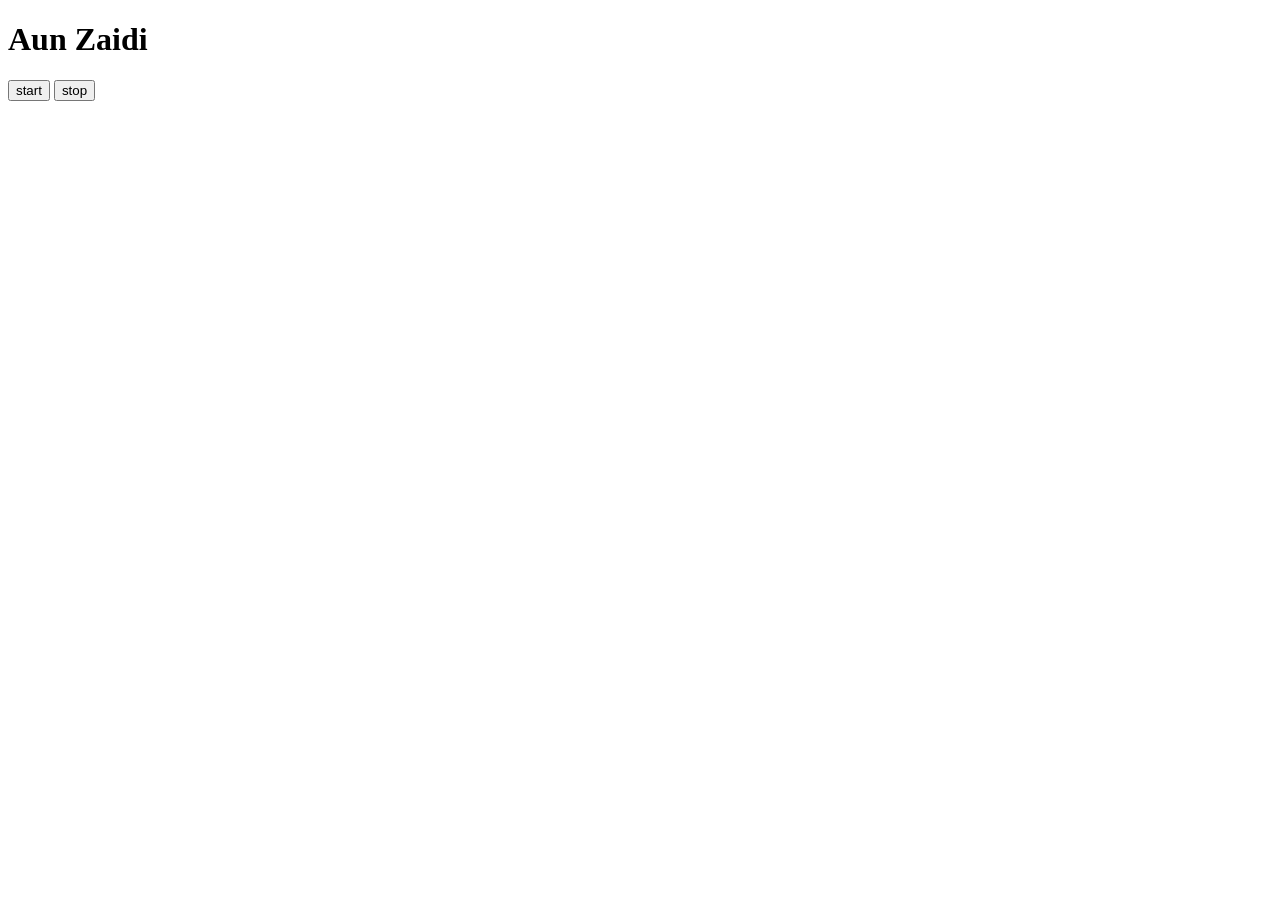
<file: Async/index.html>
<!DOCTYPE html>
<html lang="en">
<head>
    <meta charset="UTF-8">
    <meta name="viewport" content="width=device-width, initial-scale=1.0">
    <title>Async Js</title>
</head>
<body>
    <h1>Aun Zaidi</h1>
    <button class="start">start</button>
    <button class="stop">stop</button>
</body>
<script src="script.js"></script>
</html>
</file>
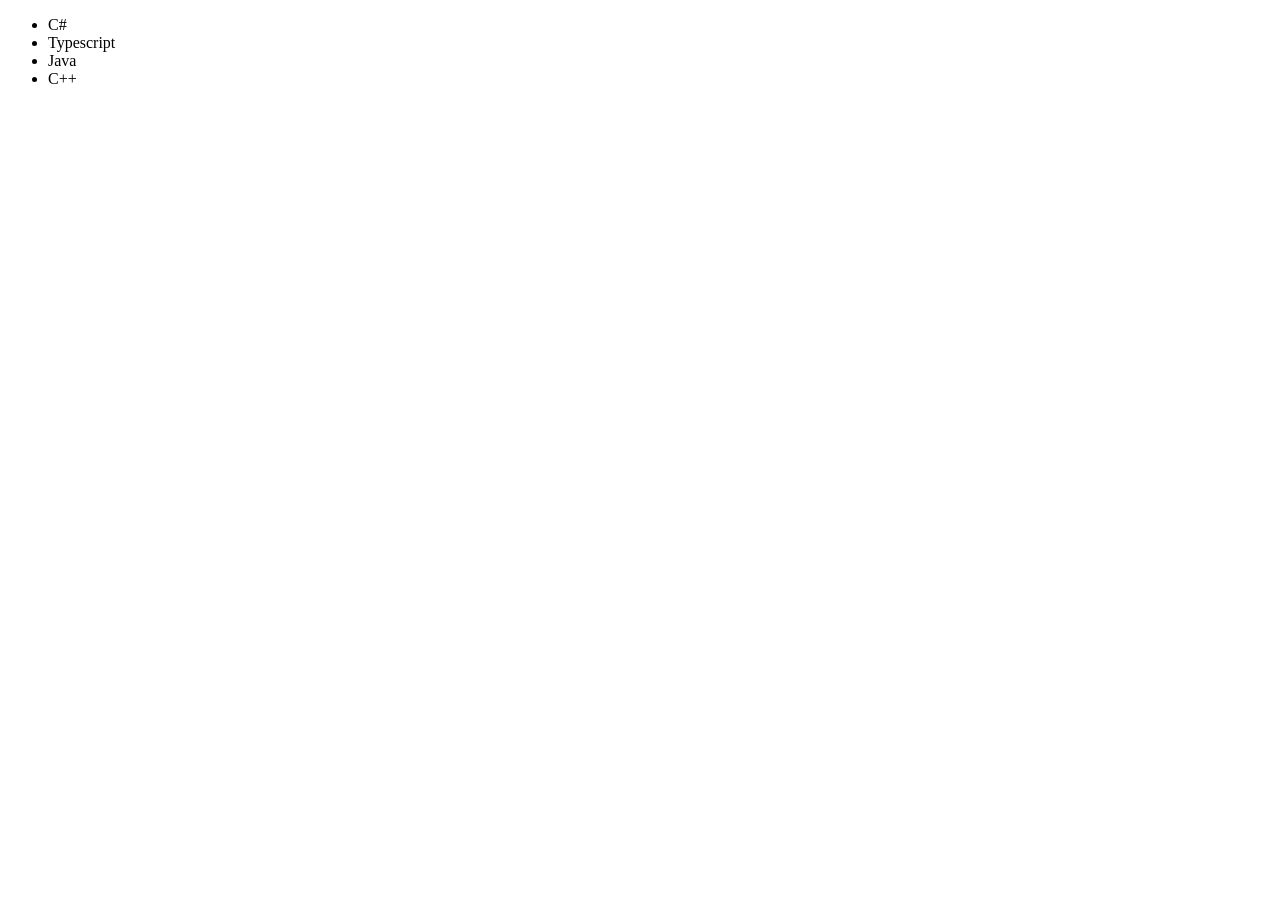
<file: DOM/index.html>
<!DOCTYPE html>
<html lang="en">
<head>
    <meta charset="UTF-8">
    <meta name="viewport" content="width=h1, initial-scale=1.0">
    <title>Document</title>
</head>
<body>
    <!-- <div id="bg-black">
        <h1 id="title" class="heading">Aun Zaidi</h1>
        <p>Lorem ipsum dolor sit amet consectetur adipisicing elit. Laborum eos earum molestias. Quae, provident. Iusto, assumenda totam officiis eum tenetur sunt minima provident modi aut dolores odio nam, corrupti rerum?</p>

        <ul>
            <li>one</li>
            <li>two</li>
            <li>three</li>
        </ul>
    </div> -->

    <!-- <div class="parent">
        <div class="days">Monday</div>
        <div class="days">Tuesday</div>
        <div class="days">Wednesday</div>
        <div class="days">Thursday</div>
        <div class="days">Friday</div>
        <div class="days">Saturday</div>
        <div class="days">Sunday</div>
    </div> -->

    <ul class="langName">
        <li>Javascript</li>
    </ul>
</body>

<script>

function addlang (lang) {
    
    const add = document.createElement("li")
    add.innerHTML = `${lang}`
    document.querySelector(".langName").appendChild(add)
}

addlang("python")
addlang("Java")
addlang("C++")


function optlang (addlang){
    const add = document.createElement('li')
    add.appendChild(document.createTextNode(addlang))
    document.querySelector('.langName').appendChild(add)
}
optlang("dd")


const second = document.querySelector("li:nth-child(2)")
const newli = document.createElement("li")
newli.innerHTML = "Typescript"
second.replaceWith(newli)

const first = document.querySelector("li:first-child")
first.innerHTML = "C#"

const last = document.querySelector("li:last-child")
last.remove()
// function addlang (lang){
//     const li = document.createElement("li");
//     li.innerHTML = `${lang}`
//     document.querySelector(".langName").appendChild(li)
// }
// addlang("g")

// const parent = document.querySelector('.parent');
// console.log(parent);
// console.log(parent.children);
// console.log(parent.children[1].innerHTML);

// for (let i = 0; i < parent.children.length; i++) {
//    console.log(parent.children[i].innerHTML);
    
// }

// parent.children[1].style.color = "blue"

// console.log(parent.firstElementChild.innerHTML);
// console.log(parent.lastElementChild.innerHTML);

// console.log(document.querySelector(".days"));
// const first = document.querySelector(".days");
// console.log(first.parentElement.innerText);


// const element = document.createElement("div")
// console.log(element);
// element.className = "aun"
// element.id = Math.round(Math.random() * 10 + 1)
// element.setAttribute("title","tt")
// element.style.backgroundColor = "green"
// element.style.padding = "12px"

// const add = document.createTextNode("Aun Zaidi")
// element.appendChild(add)
// document.body.appendChild(element)

// const add = document.createElement("div")
// console.log(add);
// add.className = "divv"
// add.id = 2
// add.setAttribute("title","div-title")
// add.style.color = "green"
// const name = document.createTextNode('Aun Zaidi')
// add.appendChild(name)
// document.body.appendChild(add)

</script>

</html>
</file>
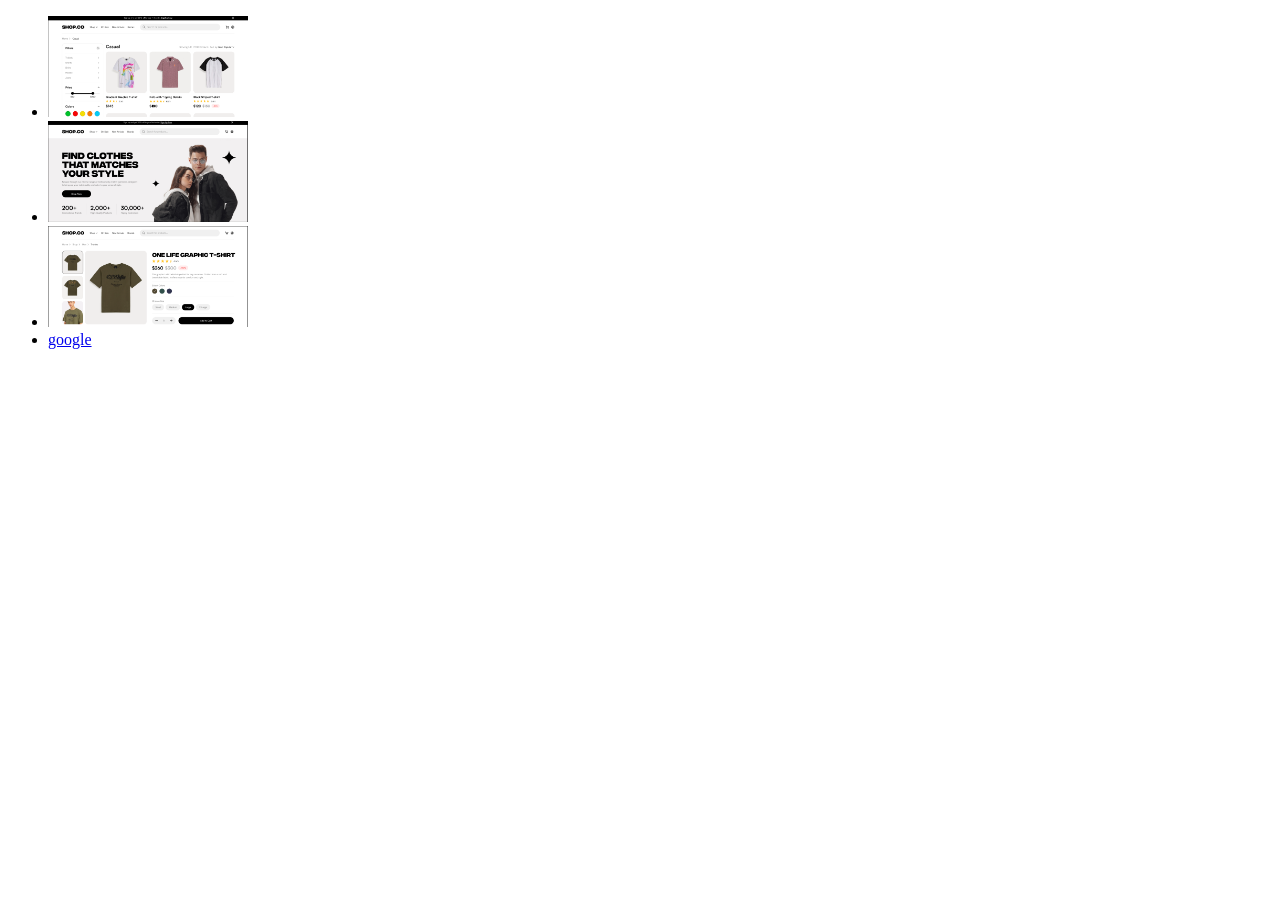
<file: Events/index.html>
<!DOCTYPE html>
<html lang="en">
<head>
    <meta charset="UTF-8">
    <meta name="viewport" content="width=device-width, initial-scale=1.0">
    <title>HTML Events</title>
</head>
<body>
    <ul class="images">
        <li  class="i1"> <img width="200px"  src="1.png" alt="1"></li>
        <li class="i2"> <img  width="200px" src="2.png" alt="2"></li>
        <li class="i3"> <img  width="200px" src="3.png" alt="3"></li>
        <li class="google"><a href="https://scholar.google.com">google</a></li>
    </ul>
</body>
<script src="script.js"></script>
</html>
</file>
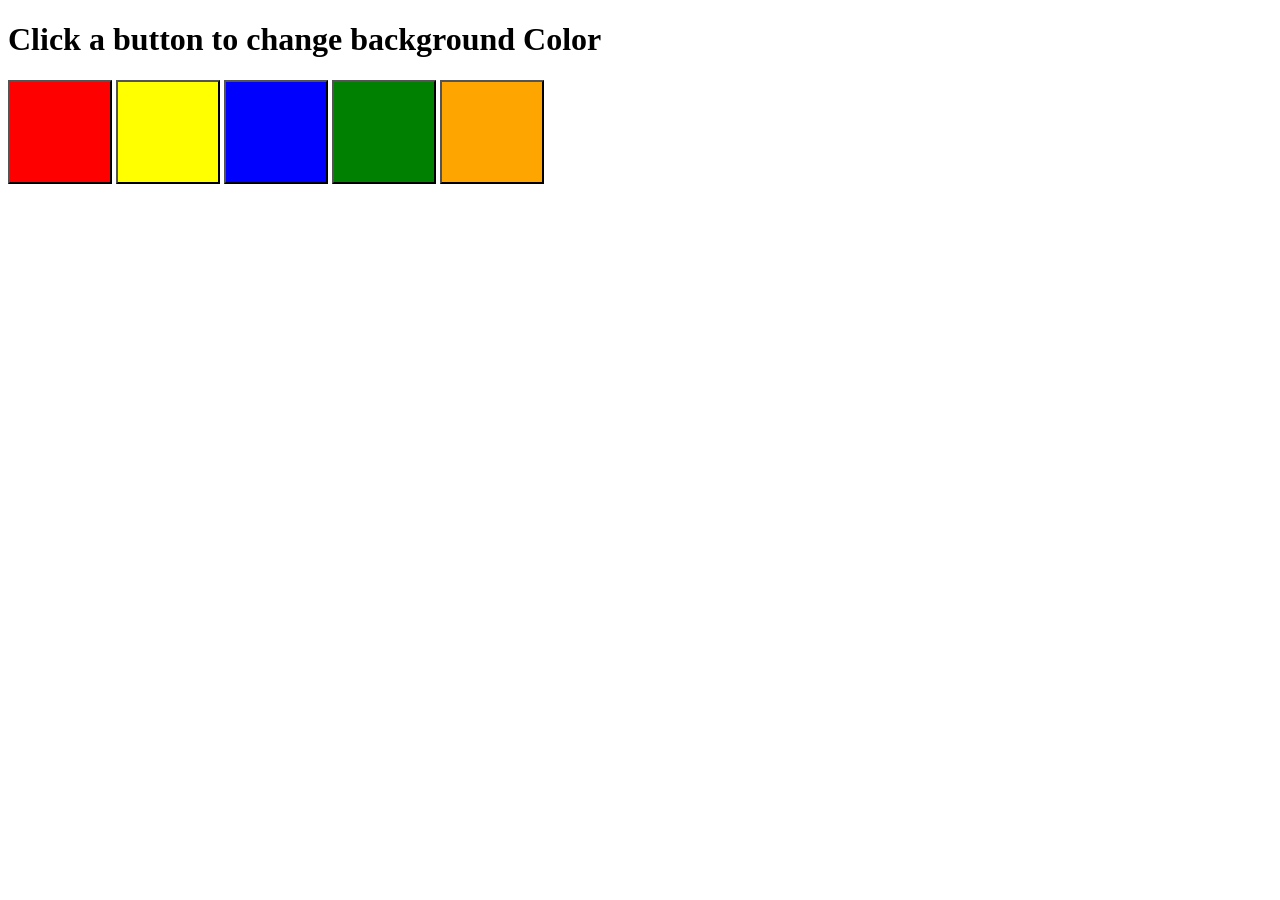
<file: project1_colorChanger/index.html>
<!DOCTYPE html>
<html lang="en">
<head>
    <meta charset="UTF-8">
    <meta name="viewport" content="width=device-width, initial-scale=1.0">
    <link rel="stylesheet" href="./styles.css">
    <script type="module" src="./script.js"></script>
    <title>Color Changer Project</title>
</head>
<body>
    <h1>Click a button to change background Color</h1>

    <span><button class = "button" id = "red"></button></span>
    <span><button class = "button" id = "yellow"></button></span>
    <span><button class = "button" id = "blue"></button></span>
    <span><button class = "button" id = "green"></button></span>
    <span><button class = "button" id = "orange"></button></span>

</body>
</html>
</file>
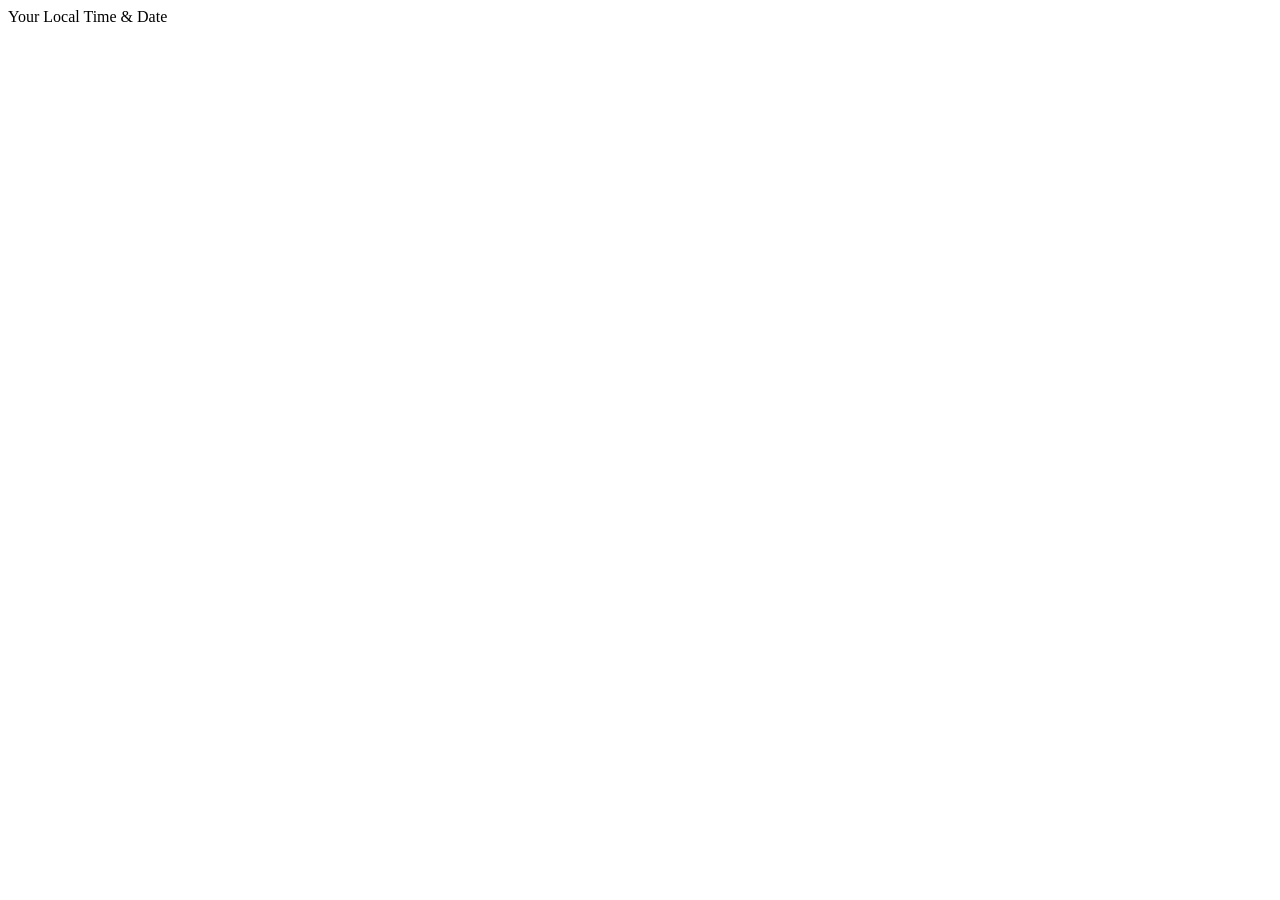
<file: project3_digitalClock/index.html>
<!DOCTYPE html>
<html lang="en">
<head>
    <meta charset="UTF-8">
    <meta name="viewport" content="width=device-width, initial-scale=1.0">
    <title>Digital Clock</title>
    
</head>
<body>
    
    <div class="text">Your Local Time & Date</div>
    <div class="time"></div>
    <div class="date"></div>


    <script src="script.js"></script>
</body>
</html>
</file>
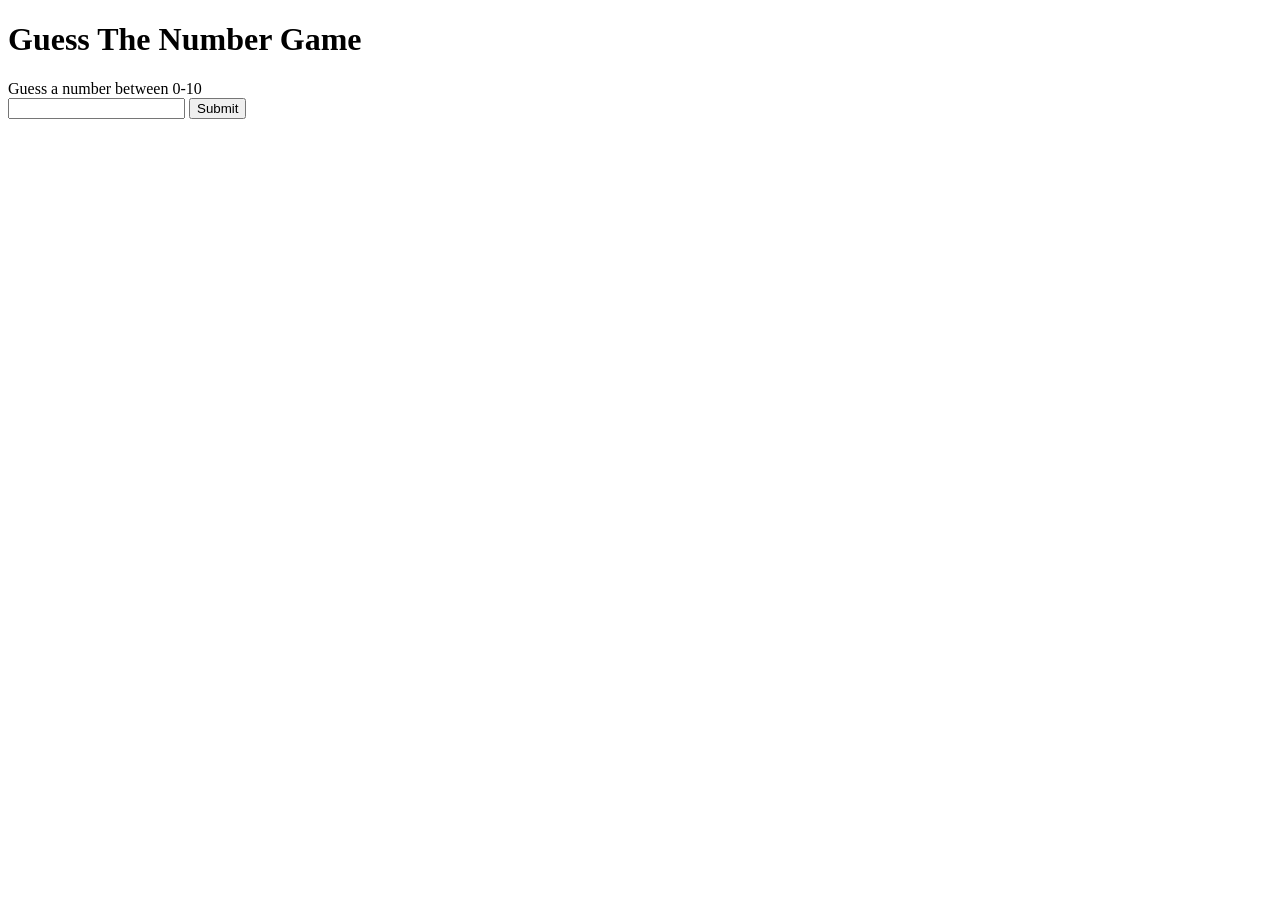
<file: project4_GuessTheNumber/index.html>
<!DOCTYPE html>
<html lang="en">
<head>
    <meta charset="UTF-8">
    <meta name="viewport" content="width=device-width, initial-scale=1.0">
    <title>Guess The Number Game</title>
</head>
<body>
    
    <h1>Guess The Number Game</h1>
    <form>
        <label>Guess a number between 0-10 <br><input type="number" id="num"></label>
        <button id="submit">Submit</button><br>
        <div id="result"></div>
    </form>

    <script src="script.js"></script>
</body>
</html>
</file>
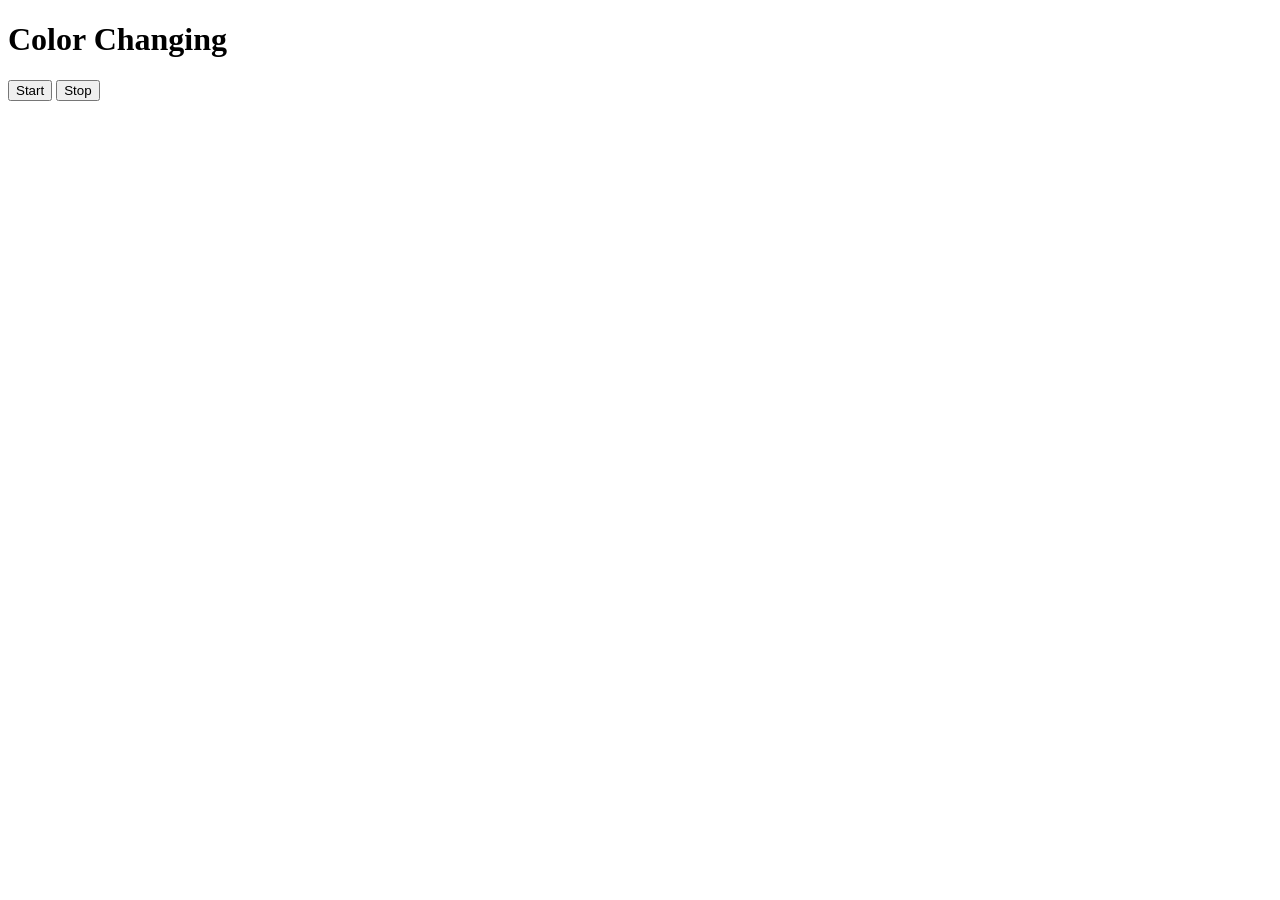
<file: Async/colorChanging/index.html>
<!DOCTYPE html>
<html lang="en">
<head>
    <meta charset="UTF-8">
    <meta name="viewport" content="width=device-width, initial-scale=1.0">
    <title>Color Changing</title>
</head>
<body>
    <h1>Color Changing</h1>
    <button class="start">Start</button>
    <button class="stop">Stop</button>
</body>
<script src="script.js"></script>
</html>
</file>
<file: project1_colorChanger/styles.css>
#red{
background-color: red;
padding: 50px;
}
#yellow{
background-color: yellow;
padding: 50px;
}
#blue{
background-color: blue;
padding: 50px;
}
#green{
background-color: green;
padding: 50px;
}
#orange{
background-color: orange;
padding: 50px;
}
</file>
